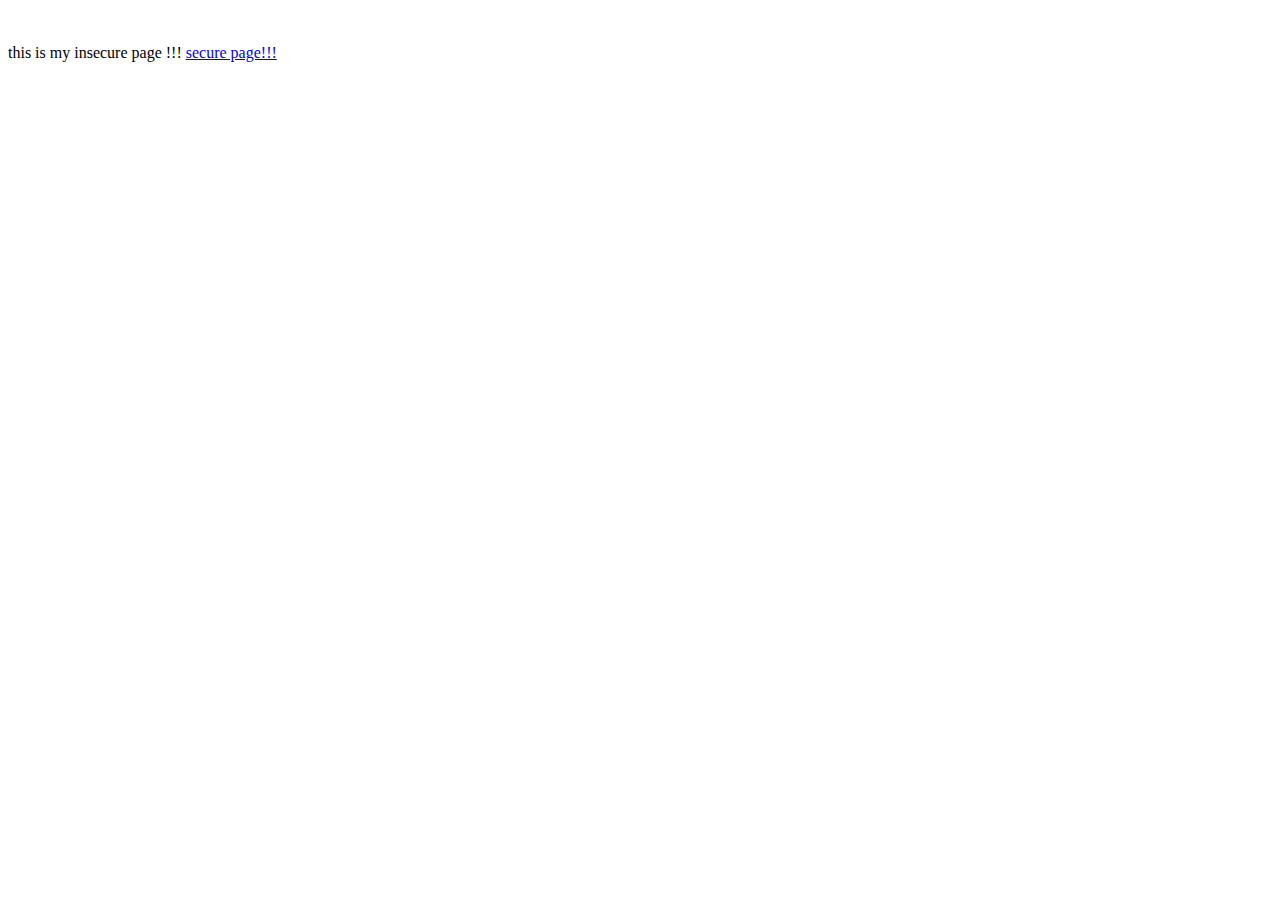
<file: src/main/resources/templates/index.html>
<!DOCTYPE html>
<html lang="en" xmlns:th="http://www.thymeleaf.org">
<head th:replace="base :: head"></head>
<body class="background">

<!--Navigation-->

<br />
<br />
this is my insecure page !!!
<a href="/secure">secure page!!!</a>


<!--Footer-->
<!--<footer th:replace="base :: footer"></footer>-->

<!--Javascript links-->
<th:block th:replace="base :: jslinks"></th:block>
</body>
</html>
</file>
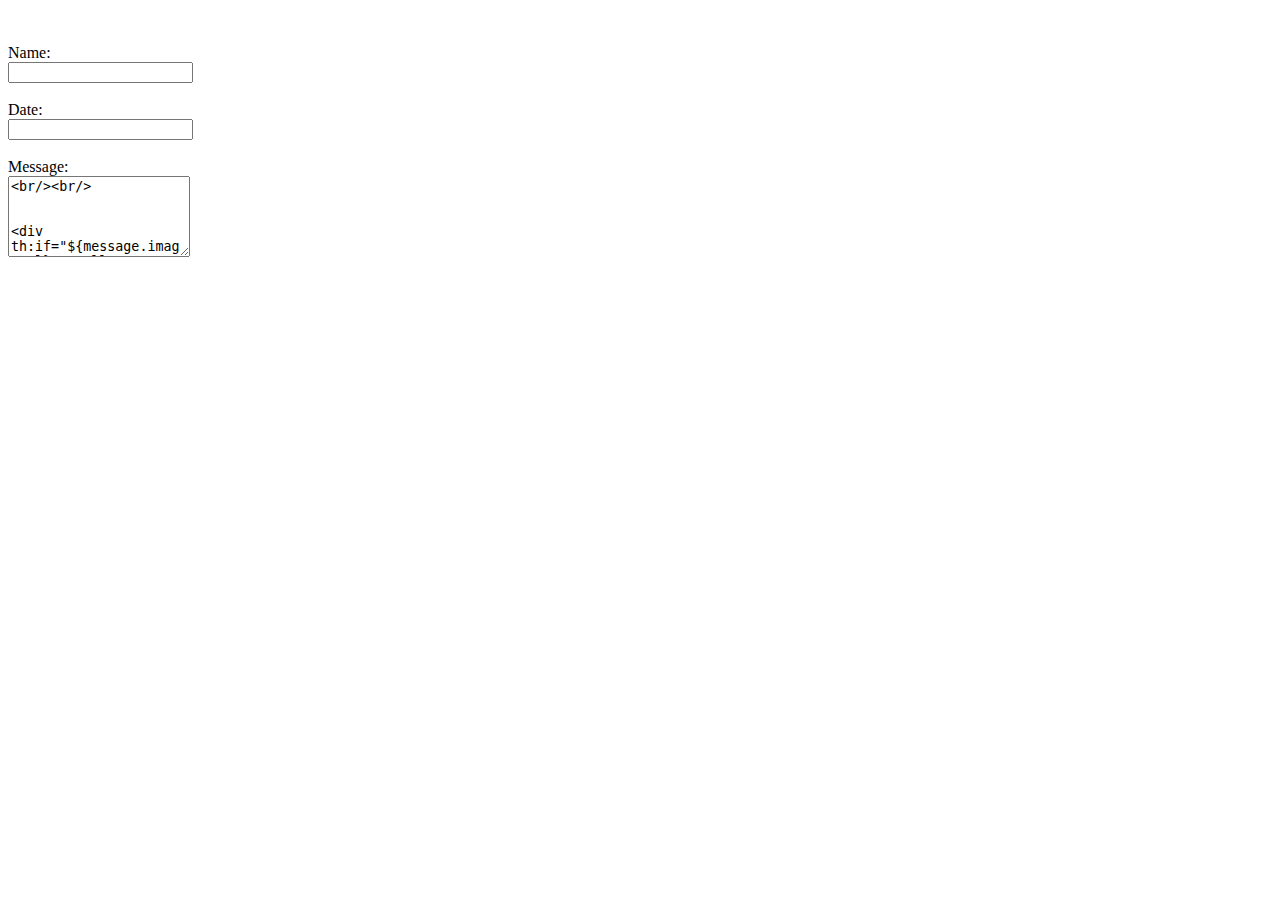
<file: src/main/resources/templates/messageform.html>
<!DOCTYPE html>
<html lang="en" xmlns:th="http://www.thymeleaf.org">
<head th:replace="base :: head"></head>
<body>

<!--Navigation-->
<nav th:replace="base :: navbar"></nav>


<form action="#" th:action="@{/process}" th:object="${message}" method="post" enctype="multipart/form-data">
    <input type="hidden" th:field="*{id}" />
    <input type="hidden" th:field="*{imageurl}" name="imageurl" />
    <div class="container">
        <div class="row">
            <div class="col-0.5">
            </div>
            <div class="col-sm">
                <br /><br/>

                <div class="jumbotron">
                    <div class="container">

                        <label >Name: </label><br/>
                        <input type="text" th:field="*{sentby}"><br/><br/>

                        <label >Date: </label><br/>
                        <input type="text" th:field="*{date}"><br/><br/>

                        <label >Message: </label><br/>
                        <textarea rows="5" th:field="*{content}" /><br/><br/>

                        <div th:if="${message.imageurl} !=null">
                            <img th:src="${message.imageurl}" style="height: 16rem; width: 20rem"/>
                        </div>
                        <label >Image Upload:</label><br/>
                        <input type="file" name="file" th:src="${message.imageurl}"/><br/><br/>

                    </div>
                </div>

                <button type="submit" class="btn btn-dark">Submit</button>
            </div>
        </div>
    </div>
</form>

<!--Footer-->
<footer th:replace="base :: footer"></footer>

<!--Javascript links-->
<th:block th:replace="base :: jslinks"></th:block>
</body>
</html>
</file>
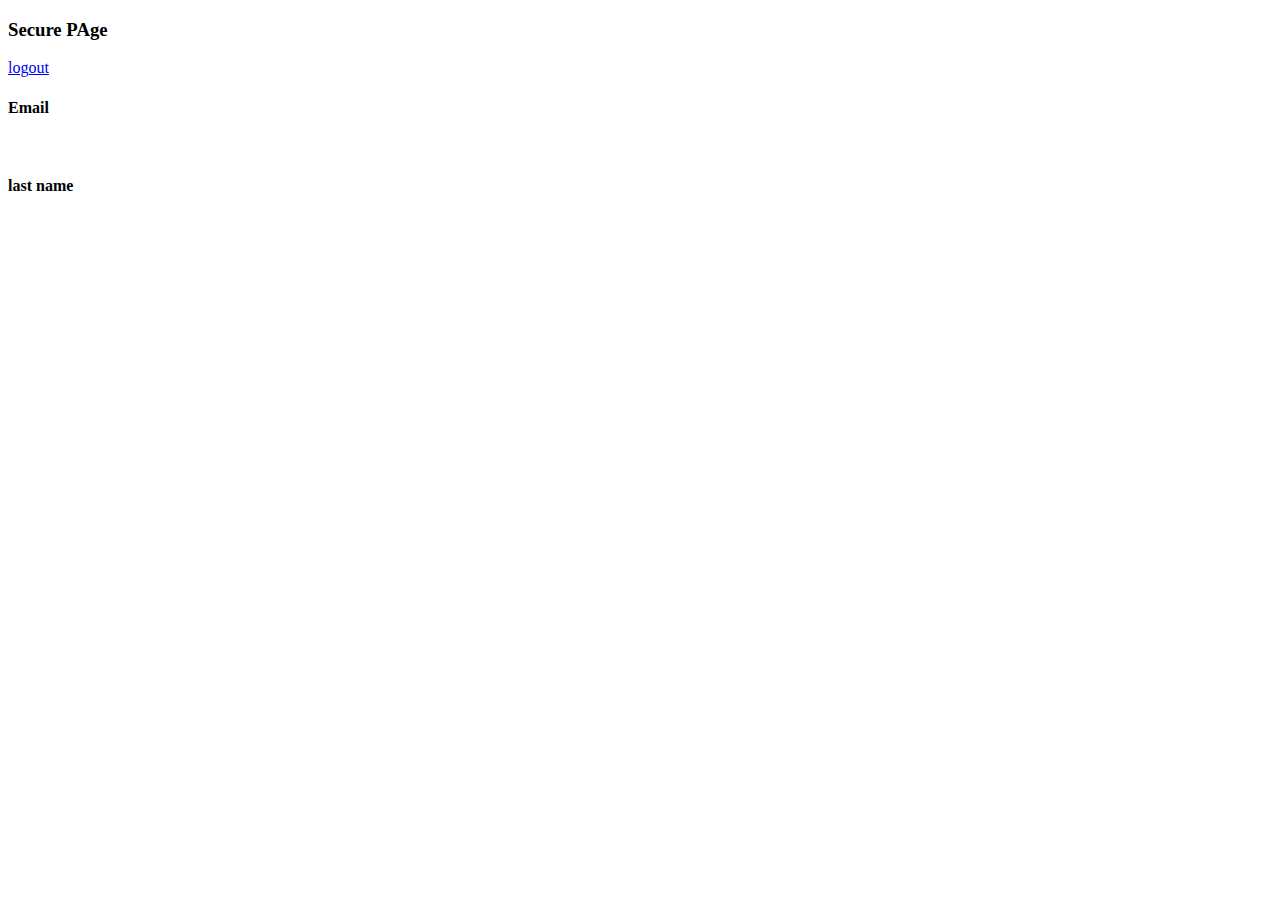
<file: src/main/resources/templates/secure.html>
<!DOCTYPE html>
<html lang="en" xmlns:th="http://www.thymeleaf.org">
<head>
    <meta charset="UTF-8">
    <title>Title</title>
</head>
<body>
<h3>Secure PAge</h3>
<a href="/logout">logout</a>

<h4>Email</h4>
<p th:text="${user.email}"></p><br/>
<h4>last name</h4>
<p th:text="${user.lastName}"></p>

</body>
</html>
</file>
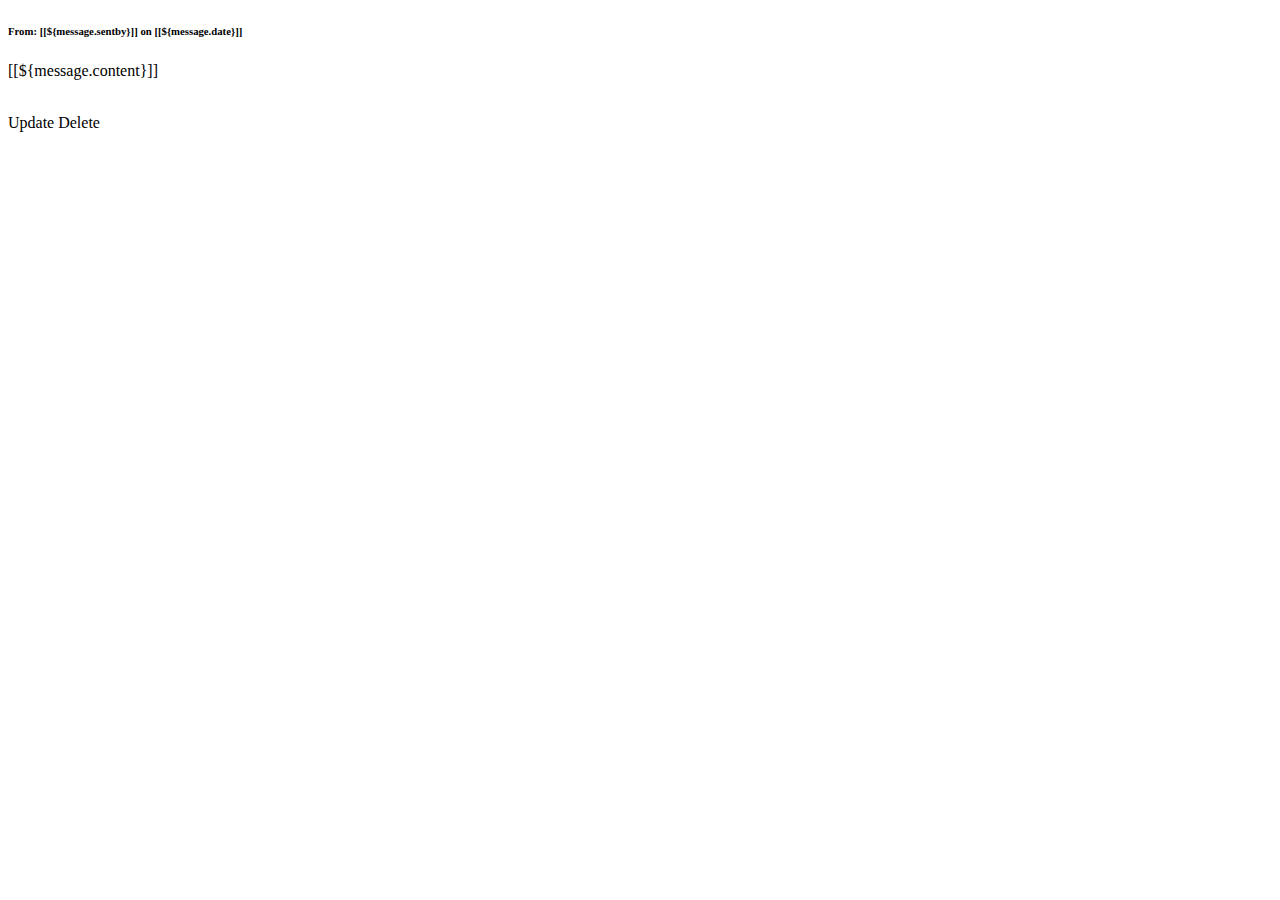
<file: src/main/resources/templates/show.html>
<!DOCTYPE html>
<html lang="en" xmlns:th="http://www.thymeleaf.org">
<head th:replace="base :: head"></head>
<body>

<!--Navigation-->
<nav th:replace="base :: navbar"></nav>


    <div class="card text-white bg-secondary mb-3" th:src="${message.content}"  style="max-width: 18rem;">
        <div class="card-header"><h6>From: [[${message.sentby}]] on [[${message.date}]]</h6></div>
        <div class="card-body">
            <p class="card-text">[[${message.content}]]</p>
            <td>
                <div>
                    <div th:if="${message.imageurl} != null">
                    <div th:if="${message.imageurl} != ' '">
                        <img th:src="${message.imageurl}" class="img-thumbnail">
                    </div>
                    </div>
                </div>
            </td>
        </div>
    </div>
    <td>
        <a class="btn btn-info" role="button" th:href="@{/update/{id}(id=${message.id})}">Update</a>
        <a class="btn btn-info" role="button" th:href="@{/delete/{id}(id=${message.id})}">Delete</a>
    </td>

<!--Footer-->
<footer th:replace="base :: footer"></footer>

<!--Javascript links-->
<th:block th:replace="base :: jslinks"></th:block>
</body>
</html>
</file>
